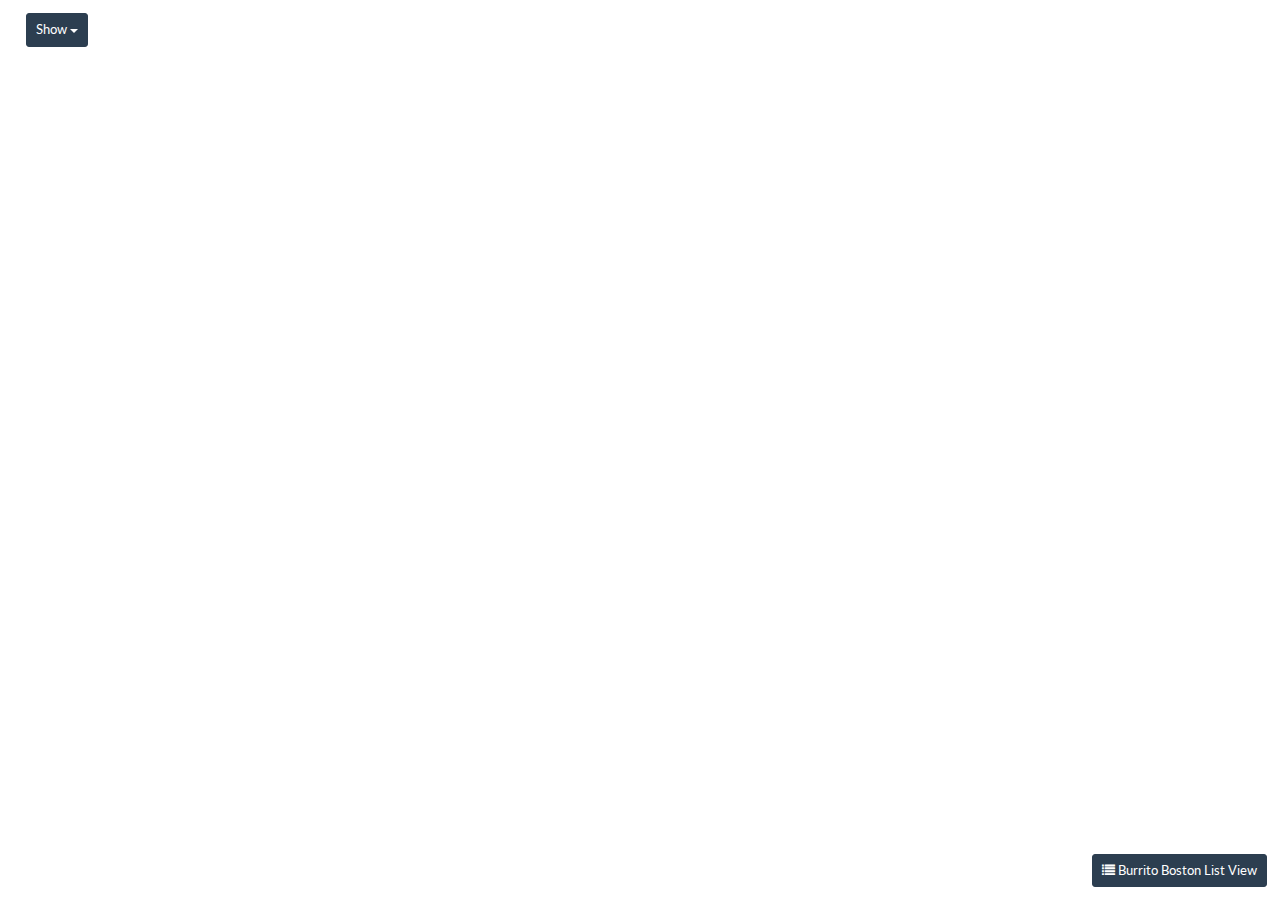
<file: index.html>
<!doctype html>
<html style="width: 100%; height: 100%">
  <head>
    <meta charset="utf-8">
    <meta http-equiv="X-UA-Compatible" content="IE=edge,chrome=1">
    <meta name="viewport" content="width=device-width,initial-scale=1,maximum-scale=1, user-scalable=no">

    <title>BurritoBoston.com - Find a Burrito in Boston, MA</title>
    <meta name="keywords" content="boston,burrito">
    <meta name="description" content="Burrito locations in and around Boston">

    

    <!-- Latest compiled and minified CSS -->
    <!-- <link rel="stylesheet" href="https://maxcdn.bootstrapcdn.com/bootstrap/3.2.0/css/bootstrap.min.css"> -->

    <!-- Optional theme -->
    <!-- <link rel="stylesheet" href="https://maxcdn.bootstrapcdn.com/bootstrap/3.2.0/css/bootstrap-theme.min.css"> -->
    <link rel="stylesheet" href="css/bootstrap.min.css">
    
    <!-- icons -->
    <link href="//maxcdn.bootstrapcdn.com/font-awesome/4.2.0/css/font-awesome.min.css" rel="stylesheet">
    
    <!-- jQuery (necessary for Bootstrap's JavaScript plugins) -->
    <script src="https://ajax.googleapis.com/ajax/libs/jquery/1.11.1/jquery.min.js"></script>
    
    <!-- Latest compiled and minified JavaScript -->
    <script src="https://maxcdn.bootstrapcdn.com/bootstrap/3.2.0/js/bootstrap.min.js"></script>
    
    <script src="http://maps.google.com/maps/api/js?key=AIzaSyD6NCRYTnkdVks9CIhjmFREg1kuNB_QUiQ"
          type="text/javascript"></script>
          
    <script src="js/markerwithlabel_packed.js" type="text/javascript"></script>

    <link rel="stylesheet" href="css/app.css">
    <!-- HTML5 Shim and Respond.js IE8 support of HTML5 elements and media queries -->
    <!-- WARNING: Respond.js doesn't work if you view the page via file:// -->
    <!--[if lt IE 9]>
      <script src="https://oss.maxcdn.com/html5shiv/3.7.2/html5shiv.min.js"></script>
      <script src="https://oss.maxcdn.com/respond/1.4.2/respond.min.js"></script>
    <![endif]-->
    
    <style type="text/css">
        /** FIX for Bootstrap and Google Maps Info window styes problem **/
        img[src*="gstatic.com/"], img[src*="googleapis.com/"] {
        max-width: none;
    }
    </style>
    <script type="text/javascript" src="//s7.addthis.com/js/300/addthis_widget.js#pubid=ra-542e08e37a73f7d6"></script>
    
  </head>

  
  <body style="width: 100%; height: 100%;">
    <header>

</header>


        

<div id="map" style="width: 100%; height: 100%;"></div>
<div class="container">
    <a href="list.html" class="btn btn-primary btn-sm" style="position: fixed; bottom: 1em; right: 1em; z-index: 99;"><in class="fa fa-list"></in> Burrito Boston List View</a>

    <button type="button" class="btn btn-primary btn-sm dropdown-toggle" data-toggle="dropdown" style="position: fixed; top: 1em; left: 2em; z-index: 99;">
        Show <span class="caret"></span>
    </button>
    <ul class="dropdown-menu" role="menu" style="position: fixed; top: 3em; left: 2em">
        <li><a  id="arlington">Arlington</a></li>
        <li><a id="boston">Boston</a></li>
        <li><a  id="brighton">Brighton</a></li>
        <li><a  id="brookline">Brookline</a></li>
        <li><a  id="cambridge">Cambridge</a></li>
        <li><a  id="eastboston">East Boston</a></li>
        <li><a  id="jamaicaplain">Jamaica Plain</a></li>
        <li><a  id="medford">Medford</a></li>
        <li><a  id="roslindale">Roslindale</a></li>
        <li><a  id="somerville">Somerville</a></li>
        <li class="divider"></li>
        <li><a id="all">All</a></li>
    </ul>
</div>


<script type=text id='545701c535bce71c8c7e03a6'>
       <div class="scrollFix">

    <h4 class="bg-primary" style="padding: 3px; border-radius: 3px;">
        &nbsp;Anna&#39;s Taqueria (Coolidge Corner)
    </h4>


    <p></p>
    <address>1412 Beacon Street, Brookline, MA</address>
    <p></p>


    <div class="btn-group">
        <a class="btn btn-default" target="_blank" href="http://www.yelp.com/biz/annas-taqueria-brookline"><i class="fa fa-yelp"></i> Yelp</a>
    </div>
    <p></p>

    <div class="btn-group">
        <a class="btn btn-default" target="_blank" href="http://www.annastaqueria.com/"><i class="fa fa-star"></i> Website</a>
        <a class="btn btn-default" target="_blank" href="http://www.annastaqueria.com/lunch_and_dinner.html"><i class="fa fa-cutlery"></i> Menu</a>
    </div>
    <p></p>

    <div class="btn-group">
        <a class="btn btn-default" target="_blank" href="https://www.google.com/search?site=&tbm=isch&q=Anna&#39;s Taqueria (Coolidge Corner) burrito Brookline"><i class="fa fa-picture-o"></i> Pictures</a>
        <a class="btn btn-default" target="_blank" href="http://maps.google.com/maps?daddr=1412 Beacon Street, Brookline, MA"><i class="fa fa-map-marker"></i> Directions</a>
    </div>


</div>

      </script>

<script type=text id='545701c535bce71c8c7e03aa'>
       <div class="scrollFix">

    <h4 class="bg-primary" style="padding: 3px; border-radius: 3px;">
        &nbsp;Anna&#39;s Taqueria (Davis)
    </h4>


    <p></p>
    <address>236A Elm Street, Somerville, MA</address>
    <p></p>


    <div class="btn-group">
        <a class="btn btn-default" target="_blank" href="http://www.yelp.com/biz/annas-taqueria-somerville-2"><i class="fa fa-yelp"></i> Yelp</a>
    </div>
    <p></p>

    <div class="btn-group">
        <a class="btn btn-default" target="_blank" href="http://www.annastaqueria.com/"><i class="fa fa-star"></i> Website</a>
        <a class="btn btn-default" target="_blank" href="http://www.annastaqueria.com/lunch_and_dinner.html"><i class="fa fa-cutlery"></i> Menu</a>
    </div>
    <p></p>

    <div class="btn-group">
        <a class="btn btn-default" target="_blank" href="https://www.google.com/search?site=&tbm=isch&q=Anna&#39;s Taqueria (Davis) burrito Somerville"><i class="fa fa-picture-o"></i> Pictures</a>
        <a class="btn btn-default" target="_blank" href="http://maps.google.com/maps?daddr=236A Elm Street, Somerville, MA"><i class="fa fa-map-marker"></i> Directions</a>
    </div>


</div>

      </script>

<script type=text id='545701c535bce71c8c7e03a7'>
       <div class="scrollFix">

    <h4 class="bg-primary" style="padding: 3px; border-radius: 3px;">
        &nbsp;Anna&#39;s Taqueria (JFK Corner)
    </h4>


    <p></p>
    <address>446 Harvard Street, Brookline, MA</address>
    <p></p>


    <div class="btn-group">
        <a class="btn btn-default" target="_blank" href="http://www.yelp.com/biz/annas-taqueria-brookline-2"><i class="fa fa-yelp"></i> Yelp</a>
    </div>
    <p></p>

    <div class="btn-group">
        <a class="btn btn-default" target="_blank" href="http://www.annastaqueria.com/"><i class="fa fa-star"></i> Website</a>
        <a class="btn btn-default" target="_blank" href="http://www.annastaqueria.com/lunch_and_dinner.html"><i class="fa fa-cutlery"></i> Menu</a>
    </div>
    <p></p>

    <div class="btn-group">
        <a class="btn btn-default" target="_blank" href="https://www.google.com/search?site=&tbm=isch&q=Anna&#39;s Taqueria (JFK Corner) burrito Brookline"><i class="fa fa-picture-o"></i> Pictures</a>
        <a class="btn btn-default" target="_blank" href="http://maps.google.com/maps?daddr=446 Harvard Street, Brookline, MA"><i class="fa fa-map-marker"></i> Directions</a>
    </div>


</div>

      </script>

<script type=text id='545701c535bce71c8c7e03ab'>
       <div class="scrollFix">

    <h4 class="bg-primary" style="padding: 3px; border-radius: 3px;">
        &nbsp;Anna&#39;s Taqueria (MGH)
    </h4>


    <p></p>
    <address>242 Cambridge Street, Boston, MA</address>
    <p></p>


    <div class="btn-group">
        <a class="btn btn-default" target="_blank" href="http://www.yelp.com/biz/annas-taqueria-boston"><i class="fa fa-yelp"></i> Yelp</a>
    </div>
    <p></p>

    <div class="btn-group">
        <a class="btn btn-default" target="_blank" href="http://www.annastaqueria.com/"><i class="fa fa-star"></i> Website</a>
        <a class="btn btn-default" target="_blank" href="http://www.annastaqueria.com/lunch_and_dinner.html"><i class="fa fa-cutlery"></i> Menu</a>
    </div>
    <p></p>

    <div class="btn-group">
        <a class="btn btn-default" target="_blank" href="https://www.google.com/search?site=&tbm=isch&q=Anna&#39;s Taqueria (MGH) burrito Boston"><i class="fa fa-picture-o"></i> Pictures</a>
        <a class="btn btn-default" target="_blank" href="http://maps.google.com/maps?daddr=242 Cambridge Street, Boston, MA"><i class="fa fa-map-marker"></i> Directions</a>
    </div>


</div>

      </script>

<script type=text id='545701c535bce71c8c7e03a9'>
       <div class="scrollFix">

    <h4 class="bg-primary" style="padding: 3px; border-radius: 3px;">
        &nbsp;Anna&#39;s Taqueria (MIT)
    </h4>


    <p></p>
    <address>84 Massachusetts Avenue, Cambridge, MA</address>
    <p></p>


    <div class="btn-group">
        <a class="btn btn-default" target="_blank" href="http://www.yelp.com/biz/annas-taqueria-cambridge-2"><i class="fa fa-yelp"></i> Yelp</a>
    </div>
    <p></p>

    <div class="btn-group">
        <a class="btn btn-default" target="_blank" href="http://www.annastaqueria.com/"><i class="fa fa-star"></i> Website</a>
        <a class="btn btn-default" target="_blank" href="http://www.annastaqueria.com/lunch_and_dinner.html"><i class="fa fa-cutlery"></i> Menu</a>
    </div>
    <p></p>

    <div class="btn-group">
        <a class="btn btn-default" target="_blank" href="https://www.google.com/search?site=&tbm=isch&q=Anna&#39;s Taqueria (MIT) burrito Cambridge"><i class="fa fa-picture-o"></i> Pictures</a>
        <a class="btn btn-default" target="_blank" href="http://maps.google.com/maps?daddr=84 Massachusetts Avenue, Cambridge, MA"><i class="fa fa-map-marker"></i> Directions</a>
    </div>


</div>

      </script>

<script type=text id='545701c535bce71c8c7e03a8'>
       <div class="scrollFix">

    <h4 class="bg-primary" style="padding: 3px; border-radius: 3px;">
        &nbsp;Anna&#39;s Taqueria (Porter)
    </h4>


    <p></p>
    <address>822 Somerville Avenue, Cambridge, MA</address>
    <p></p>


    <div class="btn-group">
        <a class="btn btn-default" target="_blank" href="http://www.yelp.com/biz/annas-taqueria-cambridge"><i class="fa fa-yelp"></i> Yelp</a>
    </div>
    <p></p>

    <div class="btn-group">
        <a class="btn btn-default" target="_blank" href="http://www.annastaqueria.com/"><i class="fa fa-star"></i> Website</a>
        <a class="btn btn-default" target="_blank" href="http://www.annastaqueria.com/lunch_and_dinner.html"><i class="fa fa-cutlery"></i> Menu</a>
    </div>
    <p></p>

    <div class="btn-group">
        <a class="btn btn-default" target="_blank" href="https://www.google.com/search?site=&tbm=isch&q=Anna&#39;s Taqueria (Porter) burrito Cambridge"><i class="fa fa-picture-o"></i> Pictures</a>
        <a class="btn btn-default" target="_blank" href="http://maps.google.com/maps?daddr=822 Somerville Avenue, Cambridge, MA"><i class="fa fa-map-marker"></i> Directions</a>
    </div>


</div>

      </script>

<script type=text id='5459bafb35bce71c8c7e03b2'>
       <div class="scrollFix">

    <h4 class="bg-primary" style="padding: 3px; border-radius: 3px;">
        &nbsp;Baja Betty&#39;s Burritos
    </h4>


    <p></p>
    <address>3 Harvard Sq.,Brookline, MA</address>
    <p></p>


    <div class="btn-group">
        <a class="btn btn-default" target="_blank" href="http://www.yelp.com/biz/baja-bettys-burritos-brookline-village"><i class="fa fa-yelp"></i> Yelp</a>
    </div>
    <p></p>

    <div class="btn-group">
        <a class="btn btn-default" target="_blank" href="http://bajabettys.com/"><i class="fa fa-star"></i> Website</a>
        <a class="btn btn-default" target="_blank" href="http://www.yelp.com/menu/baja-bettys-burritos-brookline-village"><i class="fa fa-cutlery"></i> Menu</a>
    </div>
    <p></p>

    <div class="btn-group">
        <a class="btn btn-default" target="_blank" href="https://www.google.com/search?site=&tbm=isch&q=Baja Betty&#39;s Burritos burrito Brookline"><i class="fa fa-picture-o"></i> Pictures</a>
        <a class="btn btn-default" target="_blank" href="http://maps.google.com/maps?daddr=3 Harvard Sq.,Brookline, MA"><i class="fa fa-map-marker"></i> Directions</a>
    </div>


</div>

      </script>

<script type=text id='545afe6935bce71c8c7e03bb'>
       <div class="scrollFix">

    <h4 class="bg-primary" style="padding: 3px; border-radius: 3px;">
        &nbsp;Beantown Taqueria 1
    </h4>


    <p></p>
    <address>245 Massachusetts Ave.,Cambridge, MA 02139</address>
    <p></p>


    <div class="btn-group">
        <a class="btn btn-default" target="_blank" href="http://www.yelp.com/biz/beantown-taqueria-cambridge-2"><i class="fa fa-yelp"></i> Yelp</a>
    </div>
    <p></p>

    <div class="btn-group">
        <a class="btn btn-default" target="_blank" href="http://www.beantowntaqueria.com/"><i class="fa fa-star"></i> Website</a>
        <a class="btn btn-default" target="_blank" href="http://www.beantowntaqueria.com/menu"><i class="fa fa-cutlery"></i> Menu</a>
    </div>
    <p></p>

    <div class="btn-group">
        <a class="btn btn-default" target="_blank" href="https://www.google.com/search?site=&tbm=isch&q=Beantown Taqueria 1 burrito Cambridge"><i class="fa fa-picture-o"></i> Pictures</a>
        <a class="btn btn-default" target="_blank" href="http://maps.google.com/maps?daddr=245 Massachusetts Ave.,Cambridge, MA 02139"><i class="fa fa-map-marker"></i> Directions</a>
    </div>


</div>

      </script>

<script type=text id='545afe6935bce71c8c7e03bc'>
       <div class="scrollFix">

    <h4 class="bg-primary" style="padding: 3px; border-radius: 3px;">
        &nbsp;Beantown Taqueria 2
    </h4>


    <p></p>
    <address>148-150 Western Ave.,Cambridge, MA 02139</address>
    <p></p>


    <div class="btn-group">
        <a class="btn btn-default" target="_blank" href="http://www.yelp.com/biz/beantown-taqueria-cambridge"><i class="fa fa-yelp"></i> Yelp</a>
    </div>
    <p></p>

    <div class="btn-group">
        <a class="btn btn-default" target="_blank" href="http://www.beantowntaqueria.com/"><i class="fa fa-star"></i> Website</a>
        <a class="btn btn-default" target="_blank" href="http://www.beantowntaqueria.com/menu"><i class="fa fa-cutlery"></i> Menu</a>
    </div>
    <p></p>

    <div class="btn-group">
        <a class="btn btn-default" target="_blank" href="https://www.google.com/search?site=&tbm=isch&q=Beantown Taqueria 2 burrito Cambridge"><i class="fa fa-picture-o"></i> Pictures</a>
        <a class="btn btn-default" target="_blank" href="http://maps.google.com/maps?daddr=148-150 Western Ave.,Cambridge, MA 02139"><i class="fa fa-map-marker"></i> Directions</a>
    </div>


</div>

      </script>

<script type=text id='5459bafc35bce71c8c7e03b7'>
       <div class="scrollFix">

    <h4 class="bg-primary" style="padding: 3px; border-radius: 3px;">
        &nbsp;Boca Grande (Brighton)
    </h4>


    <p></p>
    <address>366 Washington St., Brighton, MA</address>
    <p></p>


    <div class="btn-group">
        <a class="btn btn-default" target="_blank" href="http://www.yelp.com/biz/boca-grande-restaurant-brighton"><i class="fa fa-yelp"></i> Yelp</a>
    </div>
    <p></p>

    <div class="btn-group">
        <a class="btn btn-default" target="_blank" href="http://www.bocagranderestaurant.com/"><i class="fa fa-star"></i> Website</a>
        <a class="btn btn-default" target="_blank" href="http://www.bocagranderestaurant.com/menu.html"><i class="fa fa-cutlery"></i> Menu</a>
    </div>
    <p></p>

    <div class="btn-group">
        <a class="btn btn-default" target="_blank" href="https://www.google.com/search?site=&tbm=isch&q=Boca Grande (Brighton) burrito Brighton"><i class="fa fa-picture-o"></i> Pictures</a>
        <a class="btn btn-default" target="_blank" href="http://maps.google.com/maps?daddr=366 Washington St., Brighton, MA"><i class="fa fa-map-marker"></i> Directions</a>
    </div>


</div>

      </script>

<script type=text id='5459bafb35bce71c8c7e03b4'>
       <div class="scrollFix">

    <h4 class="bg-primary" style="padding: 3px; border-radius: 3px;">
        &nbsp;Boca Grande (Coolidge Corner)
    </h4>


    <p></p>
    <address>1294 Beacon St.,Brookline, MA</address>
    <p></p>


    <div class="btn-group">
        <a class="btn btn-default" target="_blank" href="http://www.yelp.com/biz/boca-grande-taqueria-brookline"><i class="fa fa-yelp"></i> Yelp</a>
    </div>
    <p></p>

    <div class="btn-group">
        <a class="btn btn-default" target="_blank" href="http://www.bocagranderestaurant.com/"><i class="fa fa-star"></i> Website</a>
        <a class="btn btn-default" target="_blank" href="http://www.bocagranderestaurant.com/menu.html"><i class="fa fa-cutlery"></i> Menu</a>
    </div>
    <p></p>

    <div class="btn-group">
        <a class="btn btn-default" target="_blank" href="https://www.google.com/search?site=&tbm=isch&q=Boca Grande (Coolidge Corner) burrito Brookline"><i class="fa fa-picture-o"></i> Pictures</a>
        <a class="btn btn-default" target="_blank" href="http://maps.google.com/maps?daddr=1294 Beacon St.,Brookline, MA"><i class="fa fa-map-marker"></i> Directions</a>
    </div>


</div>

      </script>

<script type=text id='5459bafc35bce71c8c7e03b6'>
       <div class="scrollFix">

    <h4 class="bg-primary" style="padding: 3px; border-radius: 3px;">
        &nbsp;Boca Grande (Lechmere)
    </h4>


    <p></p>
    <address>149 First Street, Cambridge, MA</address>
    <p></p>


    <div class="btn-group">
        <a class="btn btn-default" target="_blank" href="http://www.yelp.com/biz/boca-grande-cambridge"><i class="fa fa-yelp"></i> Yelp</a>
    </div>
    <p></p>

    <div class="btn-group">
        <a class="btn btn-default" target="_blank" href="http://www.bocagranderestaurant.com/"><i class="fa fa-star"></i> Website</a>
        <a class="btn btn-default" target="_blank" href="http://www.bocagranderestaurant.com/menu.html"><i class="fa fa-cutlery"></i> Menu</a>
    </div>
    <p></p>

    <div class="btn-group">
        <a class="btn btn-default" target="_blank" href="https://www.google.com/search?site=&tbm=isch&q=Boca Grande (Lechmere) burrito Cambridge"><i class="fa fa-picture-o"></i> Pictures</a>
        <a class="btn btn-default" target="_blank" href="http://maps.google.com/maps?daddr=149 First Street, Cambridge, MA"><i class="fa fa-map-marker"></i> Directions</a>
    </div>


</div>

      </script>

<script type=text id='5459bafc35bce71c8c7e03b5'>
       <div class="scrollFix">

    <h4 class="bg-primary" style="padding: 3px; border-radius: 3px;">
        &nbsp;Boca Grande (Porter)
    </h4>


    <p></p>
    <address>1728 Massachusetts Ave., Cambridge, MA</address>
    <p></p>


    <div class="btn-group">
        <a class="btn btn-default" target="_blank" href="http://www.yelp.com/biz/boca-grande-cambridge-2"><i class="fa fa-yelp"></i> Yelp</a>
    </div>
    <p></p>

    <div class="btn-group">
        <a class="btn btn-default" target="_blank" href="http://www.bocagranderestaurant.com/"><i class="fa fa-star"></i> Website</a>
        <a class="btn btn-default" target="_blank" href="http://www.bocagranderestaurant.com/menu.html"><i class="fa fa-cutlery"></i> Menu</a>
    </div>
    <p></p>

    <div class="btn-group">
        <a class="btn btn-default" target="_blank" href="https://www.google.com/search?site=&tbm=isch&q=Boca Grande (Porter) burrito Cambridge"><i class="fa fa-picture-o"></i> Pictures</a>
        <a class="btn btn-default" target="_blank" href="http://maps.google.com/maps?daddr=1728 Massachusetts Ave., Cambridge, MA"><i class="fa fa-map-marker"></i> Directions</a>
    </div>


</div>

      </script>

<script type=text id='545afe6935bce71c8c7e03ba'>
       <div class="scrollFix">

    <h4 class="bg-primary" style="padding: 3px; border-radius: 3px;">
        &nbsp;El Paso Enchiladas
    </h4>


    <p></p>
    <address>2135 Faneuil Hall Market Place,Boston, MA 02109</address>
    <p></p>


    <div class="btn-group">
        <a class="btn btn-default" target="_blank" href="http://www.yelp.com/biz/el-paso-enchiladas-boston"><i class="fa fa-yelp"></i> Yelp</a>
    </div>
    <p></p>

    <div class="btn-group">
        <a class="btn btn-default" target="_blank" href="http://www.elpasoenchiladas.com/index.html"><i class="fa fa-star"></i> Website</a>
        <a class="btn btn-default" target="_blank" href="http://www.elpasoenchiladas.com/menus.html"><i class="fa fa-cutlery"></i> Menu</a>
    </div>
    <p></p>

    <div class="btn-group">
        <a class="btn btn-default" target="_blank" href="https://www.google.com/search?site=&tbm=isch&q=El Paso Enchiladas burrito Boston"><i class="fa fa-picture-o"></i> Pictures</a>
        <a class="btn btn-default" target="_blank" href="http://maps.google.com/maps?daddr=2135 Faneuil Hall Market Place,Boston, MA 02109"><i class="fa fa-map-marker"></i> Directions</a>
    </div>


</div>

      </script>

<script type=text id='5459b59e35bce71c8c7e03af'>
       <div class="scrollFix">

    <h4 class="bg-primary" style="padding: 3px; border-radius: 3px;">
        &nbsp;El Pelon Taqueria (Brighton)
    </h4>


    <p></p>
    <address>2197 Comm Ave., Brighton, MA</address>
    <p></p>


    <div class="btn-group">
        <a class="btn btn-default" target="_blank" href="http://www.yelp.com/biz/el-pelon-taqueria-brighton"><i class="fa fa-yelp"></i> Yelp</a>
    </div>
    <p></p>

    <div class="btn-group">
        <a class="btn btn-default" target="_blank" href="http://www.elpelon.com/"><i class="fa fa-star"></i> Website</a>
        <a class="btn btn-default" target="_blank" href="http://www.elpelon.com/wp-content/uploads/2012/06/El-Pel%C3%B3n-Takeout-Menu-08312014.pdf"><i class="fa fa-cutlery"></i> Menu</a>
    </div>
    <p></p>

    <div class="btn-group">
        <a class="btn btn-default" target="_blank" href="https://www.google.com/search?site=&tbm=isch&q=El Pelon Taqueria (Brighton) burrito Brighton"><i class="fa fa-picture-o"></i> Pictures</a>
        <a class="btn btn-default" target="_blank" href="http://maps.google.com/maps?daddr=2197 Comm Ave., Brighton, MA"><i class="fa fa-map-marker"></i> Directions</a>
    </div>


</div>

      </script>

<script type=text id='5459b59e35bce71c8c7e03b0'>
       <div class="scrollFix">

    <h4 class="bg-primary" style="padding: 3px; border-radius: 3px;">
        &nbsp;El Pelon Taqueria (Fenway)
    </h4>


    <p></p>
    <address>92 Peterborough St, Boston, MA</address>
    <p></p>


    <div class="btn-group">
        <a class="btn btn-default" target="_blank" href="http://www.yelp.com/biz/el-pel%C3%B3n-taquer%C3%ADa-boston-3"><i class="fa fa-yelp"></i> Yelp</a>
    </div>
    <p></p>

    <div class="btn-group">
        <a class="btn btn-default" target="_blank" href="http://www.elpelon.com/"><i class="fa fa-star"></i> Website</a>
        <a class="btn btn-default" target="_blank" href="http://www.elpelon.com/wp-content/uploads/2012/06/El-Pel%C3%B3n-Takeout-Menu-08312014.pdf"><i class="fa fa-cutlery"></i> Menu</a>
    </div>
    <p></p>

    <div class="btn-group">
        <a class="btn btn-default" target="_blank" href="https://www.google.com/search?site=&tbm=isch&q=El Pelon Taqueria (Fenway) burrito Boston"><i class="fa fa-picture-o"></i> Pictures</a>
        <a class="btn btn-default" target="_blank" href="http://maps.google.com/maps?daddr=92 Peterborough St, Boston, MA"><i class="fa fa-map-marker"></i> Directions</a>
    </div>


</div>

      </script>

<script type=text id='545afe6935bce71c8c7e03b9'>
       <div class="scrollFix">

    <h4 class="bg-primary" style="padding: 3px; border-radius: 3px;">
        &nbsp;El Triunfo
    </h4>


    <p></p>
    <address>147 E Berkeley St., Boston, MA 02118</address>
    <p></p>


    <div class="btn-group">
        <a class="btn btn-default" target="_blank" href="http://www.yelp.com/biz/el-triunfo-boston"><i class="fa fa-yelp"></i> Yelp</a>
    </div>
    <p></p>

    <div class="btn-group">
        <a class="btn btn-default" target="_blank" href="http://www.eltriunfo-boston.com/"><i class="fa fa-star"></i> Website</a>
        <a class="btn btn-default" target="_blank" href="http://www.beyondmenu.com/20083/boston/el-triunfo-boston-02118.aspx"><i class="fa fa-cutlery"></i> Menu</a>
    </div>
    <p></p>

    <div class="btn-group">
        <a class="btn btn-default" target="_blank" href="https://www.google.com/search?site=&tbm=isch&q=El Triunfo burrito Boston"><i class="fa fa-picture-o"></i> Pictures</a>
        <a class="btn btn-default" target="_blank" href="http://maps.google.com/maps?daddr=147 E Berkeley St., Boston, MA 02118"><i class="fa fa-map-marker"></i> Directions</a>
    </div>


</div>

      </script>

<script type=text id='546038de35bce72314901337'>
       <div class="scrollFix">

    <h4 class="bg-primary" style="padding: 3px; border-radius: 3px;">
        &nbsp;Felipe&#39;s Taqueria
    </h4>


    <p></p>
    <address>33 Brattle St., Cambridge, MA 02138</address>
    <p></p>


    <div class="btn-group">
        <a class="btn btn-default" target="_blank" href="http://www.yelp.com/biz/felipes-taqueria-cambridge"><i class="fa fa-yelp"></i> Yelp</a>
    </div>
    <p></p>

    <div class="btn-group">
        <a class="btn btn-default" target="_blank" href="http://www.felipestaqueria.com/"><i class="fa fa-star"></i> Website</a>
        <a class="btn btn-default" target="_blank" href="http://harvardsq.felipestaqueria.com/content/menu"><i class="fa fa-cutlery"></i> Menu</a>
    </div>
    <p></p>

    <div class="btn-group">
        <a class="btn btn-default" target="_blank" href="https://www.google.com/search?site=&tbm=isch&q=Felipe&#39;s Taqueria burrito Boston"><i class="fa fa-picture-o"></i> Pictures</a>
        <a class="btn btn-default" target="_blank" href="http://maps.google.com/maps?daddr=33 Brattle St., Cambridge, MA 02138"><i class="fa fa-map-marker"></i> Directions</a>
    </div>


</div>

      </script>

<script type=text id='546038df35bce72314901340'>
       <div class="scrollFix">

    <h4 class="bg-primary" style="padding: 3px; border-radius: 3px;">
        &nbsp;La Victoria (Arlington)
    </h4>


    <p></p>
    <address>12 Medford Street, Arlington, MA</address>
    <p></p>


    <div class="btn-group">
        <a class="btn btn-default" target="_blank" href="http://www.victoriataqueria.com/"><i class="fa fa-yelp"></i> Yelp</a>
    </div>
    <p></p>

    <div class="btn-group">
        <a class="btn btn-default" target="_blank" href="http://www.victoriataqueria.com/"><i class="fa fa-star"></i> Website</a>
        <a class="btn btn-default" target="_blank" href="http://www.victoriataqueria.com/menu.html"><i class="fa fa-cutlery"></i> Menu</a>
    </div>
    <p></p>

    <div class="btn-group">
        <a class="btn btn-default" target="_blank" href="https://www.google.com/search?site=&tbm=isch&q=La Victoria (Arlington) burrito Arlington"><i class="fa fa-picture-o"></i> Pictures</a>
        <a class="btn btn-default" target="_blank" href="http://maps.google.com/maps?daddr=12 Medford Street, Arlington, MA"><i class="fa fa-map-marker"></i> Directions</a>
    </div>


</div>

      </script>

<script type=text id='545afe6935bce71c8c7e03bd'>
       <div class="scrollFix">

    <h4 class="bg-primary" style="padding: 3px; border-radius: 3px;">
        &nbsp;Maria&#39;s Taqueria
    </h4>


    <p></p>
    <address>226 Tremont St, Boston 02116</address>
    <p></p>


    <div class="btn-group">
        <a class="btn btn-default" target="_blank" href="http://www.yelp.com/biz/marias-taqueria-boston"><i class="fa fa-yelp"></i> Yelp</a>
    </div>
    <p></p>

    <div class="btn-group">
        <a class="btn btn-default" target="_blank" href="http://boston.menupages.com/restaurants/marias-taqueria/menu"><i class="fa fa-star"></i> Website</a>
        <a class="btn btn-default" target="_blank" href="http://boston.menupages.com/restaurants/marias-taqueria/menu"><i class="fa fa-cutlery"></i> Menu</a>
    </div>
    <p></p>

    <div class="btn-group">
        <a class="btn btn-default" target="_blank" href="https://www.google.com/search?site=&tbm=isch&q=Maria&#39;s Taqueria burrito Boston"><i class="fa fa-picture-o"></i> Pictures</a>
        <a class="btn btn-default" target="_blank" href="http://maps.google.com/maps?daddr=226 Tremont St, Boston 02116"><i class="fa fa-map-marker"></i> Directions</a>
    </div>


</div>

      </script>

<script type=text id='5459b59e35bce71c8c7e03ad'>
       <div class="scrollFix">

    <h4 class="bg-primary" style="padding: 3px; border-radius: 3px;">
        &nbsp;MexiCali Burrito Co.
    </h4>


    <p></p>
    <address>500 Technology Square, Cambridge, MA</address>
    <p></p>


    <div class="btn-group">
        <a class="btn btn-default" target="_blank" href="http://www.yelp.com/biz/mexicali-burrito-co-cambridge-2"><i class="fa fa-yelp"></i> Yelp</a>
    </div>
    <p></p>

    <div class="btn-group">
        <a class="btn btn-default" target="_blank" href="http://www.mexicaliburrito.com/"><i class="fa fa-star"></i> Website</a>
        <a class="btn btn-default" target="_blank" href="http://www.mexicaliburrito.com/menu.php"><i class="fa fa-cutlery"></i> Menu</a>
    </div>
    <p></p>

    <div class="btn-group">
        <a class="btn btn-default" target="_blank" href="https://www.google.com/search?site=&tbm=isch&q=MexiCali Burrito Co. burrito Cambridge"><i class="fa fa-picture-o"></i> Pictures</a>
        <a class="btn btn-default" target="_blank" href="http://maps.google.com/maps?daddr=500 Technology Square, Cambridge, MA"><i class="fa fa-map-marker"></i> Directions</a>
    </div>


</div>

      </script>

<script type=text id='5459b59e35bce71c8c7e03ae'>
       <div class="scrollFix">

    <h4 class="bg-primary" style="padding: 3px; border-radius: 3px;">
        &nbsp;MexiCali Burrito Co. Cabana
    </h4>


    <p></p>
    <address>350 East Kendall Street, Cambridge, MA</address>
    <p></p>


    <div class="btn-group">
        <a class="btn btn-default" target="_blank" href="http://www.yelp.com/biz/mexicali-burrito-cabana-cambridge"><i class="fa fa-yelp"></i> Yelp</a>
    </div>
    <p></p>

    <div class="btn-group">
        <a class="btn btn-default" target="_blank" href="http://www.mexicaliburrito.com/cabana.php"><i class="fa fa-star"></i> Website</a>
        <a class="btn btn-default" target="_blank" href="http://www.mexicaliburrito.com/cabana.php"><i class="fa fa-cutlery"></i> Menu</a>
    </div>
    <p></p>

    <div class="btn-group">
        <a class="btn btn-default" target="_blank" href="https://www.google.com/search?site=&tbm=isch&q=MexiCali Burrito Co. Cabana burrito Cambridge"><i class="fa fa-picture-o"></i> Pictures</a>
        <a class="btn btn-default" target="_blank" href="http://maps.google.com/maps?daddr=350 East Kendall Street, Cambridge, MA"><i class="fa fa-map-marker"></i> Directions</a>
    </div>


</div>

      </script>

<script type=text id='5459bafb35bce71c8c7e03b3'>
       <div class="scrollFix">

    <h4 class="bg-primary" style="padding: 3px; border-radius: 3px;">
        &nbsp;Montecristo Mexican Grill
    </h4>


    <p></p>
    <address>748 Huntington Ave.,Boston, MA</address>
    <p></p>


    <div class="btn-group">
        <a class="btn btn-default" target="_blank" href="http://www.yelp.com/biz/montecristo-mexican-grill-boston"><i class="fa fa-yelp"></i> Yelp</a>
    </div>
    <p></p>

    <div class="btn-group">
        <a class="btn btn-default" target="_blank" href="http://www.montecristomexicangrill.com/"><i class="fa fa-star"></i> Website</a>
        <a class="btn btn-default" target="_blank" href="http://www.montecristomexicangrill.com/menu/"><i class="fa fa-cutlery"></i> Menu</a>
    </div>
    <p></p>

    <div class="btn-group">
        <a class="btn btn-default" target="_blank" href="https://www.google.com/search?site=&tbm=isch&q=Montecristo Mexican Grill burrito Boston"><i class="fa fa-picture-o"></i> Pictures</a>
        <a class="btn btn-default" target="_blank" href="http://maps.google.com/maps?daddr=748 Huntington Ave.,Boston, MA"><i class="fa fa-map-marker"></i> Directions</a>
    </div>


</div>

      </script>

<script type=text id='546038de35bce72314901339'>
       <div class="scrollFix">

    <h4 class="bg-primary" style="padding: 3px; border-radius: 3px;">
        &nbsp;Olecito (Brookline)
    </h4>


    <p></p>
    <address>6 Cypress Street, Brookline, MA 02445</address>
    <p></p>


    <div class="btn-group">
        <a class="btn btn-default" target="_blank" href="http://www.yelp.com/biz/olecito-cambridge"><i class="fa fa-yelp"></i> Yelp</a>
    </div>
    <p></p>

    <div class="btn-group">
        <a class="btn btn-default" target="_blank" href="http://www.olerestaurantgroup.com/olecito"><i class="fa fa-star"></i> Website</a>
        <a class="btn btn-default" target="_blank" href="http://www.olerestaurantgroup.com/wp-content/uploads/2011/10/olecito-menu.pdf"><i class="fa fa-cutlery"></i> Menu</a>
    </div>
    <p></p>

    <div class="btn-group">
        <a class="btn btn-default" target="_blank" href="https://www.google.com/search?site=&tbm=isch&q=Olecito (Brookline) burrito Brookline"><i class="fa fa-picture-o"></i> Pictures</a>
        <a class="btn btn-default" target="_blank" href="http://maps.google.com/maps?daddr=6 Cypress Street, Brookline, MA 02445"><i class="fa fa-map-marker"></i> Directions</a>
    </div>


</div>

      </script>

<script type=text id='546038de35bce72314901338'>
       <div class="scrollFix">

    <h4 class="bg-primary" style="padding: 3px; border-radius: 3px;">
        &nbsp;Olecito (Cambridge)
    </h4>


    <p></p>
    <address>12 Springfield Street, Cambridge, MA</address>
    <p></p>


    <div class="btn-group">
        <a class="btn btn-default" target="_blank" href="http://www.yelp.com/biz/olecito-cambridge"><i class="fa fa-yelp"></i> Yelp</a>
    </div>
    <p></p>

    <div class="btn-group">
        <a class="btn btn-default" target="_blank" href="http://www.olerestaurantgroup.com/olecito"><i class="fa fa-star"></i> Website</a>
        <a class="btn btn-default" target="_blank" href="http://www.olerestaurantgroup.com/wp-content/uploads/2011/10/olecito-menu.pdf"><i class="fa fa-cutlery"></i> Menu</a>
    </div>
    <p></p>

    <div class="btn-group">
        <a class="btn btn-default" target="_blank" href="https://www.google.com/search?site=&tbm=isch&q=Olecito (Cambridge) burrito Cambridge"><i class="fa fa-picture-o"></i> Pictures</a>
        <a class="btn btn-default" target="_blank" href="http://maps.google.com/maps?daddr=12 Springfield Street, Cambridge, MA"><i class="fa fa-map-marker"></i> Directions</a>
    </div>


</div>

      </script>

<script type=text id='5459b59e35bce71c8c7e03b1'>
       <div class="scrollFix">

    <h4 class="bg-primary" style="padding: 3px; border-radius: 3px;">
        &nbsp;Pedro&#39;s Tacos
    </h4>


    <p></p>
    <address>55 Bromfield St, Boston, MA</address>
    <p></p>


    <div class="btn-group">
        <a class="btn btn-default" target="_blank" href="http://www.yelp.com/biz/pedros-tacos-boston"><i class="fa fa-yelp"></i> Yelp</a>
    </div>
    <p></p>

    <div class="btn-group">
        <a class="btn btn-default" target="_blank" href="http://www.pedrostacos.com/"><i class="fa fa-star"></i> Website</a>
        <a class="btn btn-default" target="_blank" href="http://www.pedrostacos.com/menu.html"><i class="fa fa-cutlery"></i> Menu</a>
    </div>
    <p></p>

    <div class="btn-group">
        <a class="btn btn-default" target="_blank" href="https://www.google.com/search?site=&tbm=isch&q=Pedro&#39;s Tacos burrito Boston"><i class="fa fa-picture-o"></i> Pictures</a>
        <a class="btn btn-default" target="_blank" href="http://maps.google.com/maps?daddr=55 Bromfield St, Boston, MA"><i class="fa fa-map-marker"></i> Directions</a>
    </div>


</div>

      </script>

<script type=text id='546038de35bce7231490133a'>
       <div class="scrollFix">

    <h4 class="bg-primary" style="padding: 3px; border-radius: 3px;">
        &nbsp;Picante Mexican Grill
    </h4>


    <p></p>
    <address>735 Massachusetts Ave.,Cambridge, MA</address>
    <p></p>


    <div class="btn-group">
        <a class="btn btn-default" target="_blank" href="http://www.yelp.com/biz/picante-mexican-grill-cambridge"><i class="fa fa-yelp"></i> Yelp</a>
    </div>
    <p></p>

    <div class="btn-group">
        <a class="btn btn-default" target="_blank" href="http://www.picantemex.com/"><i class="fa fa-star"></i> Website</a>
        <a class="btn btn-default" target="_blank" href="http://www.picantemex.com/"><i class="fa fa-cutlery"></i> Menu</a>
    </div>
    <p></p>

    <div class="btn-group">
        <a class="btn btn-default" target="_blank" href="https://www.google.com/search?site=&tbm=isch&q=Picante Mexican Grill burrito Cambridge"><i class="fa fa-picture-o"></i> Pictures</a>
        <a class="btn btn-default" target="_blank" href="http://maps.google.com/maps?daddr=735 Massachusetts Ave.,Cambridge, MA"><i class="fa fa-map-marker"></i> Directions</a>
    </div>


</div>

      </script>

<script type=text id='546038de35bce7231490133c'>
       <div class="scrollFix">

    <h4 class="bg-primary" style="padding: 3px; border-radius: 3px;">
        &nbsp;Romano&#39;s Pizza and Taqueria
    </h4>


    <p></p>
    <address>4249 Washington Street,Roslindale, MA 02131</address>
    <p></p>


    <div class="btn-group">
        <a class="btn btn-default" target="_blank" href="http://www.yelp.com/biz/romanos-pizzeria-and-taqueria-roslindale"><i class="fa fa-yelp"></i> Yelp</a>
    </div>
    <p></p>

    <div class="btn-group">
        <a class="btn btn-default" target="_blank" href="http://romanospizzaandtacos.com/"><i class="fa fa-star"></i> Website</a>
        <a class="btn btn-default" target="_blank" href="http://www.allmenus.com/ma/boston/307907-romanos-pizzeria--taqueria/menu/"><i class="fa fa-cutlery"></i> Menu</a>
    </div>
    <p></p>

    <div class="btn-group">
        <a class="btn btn-default" target="_blank" href="https://www.google.com/search?site=&tbm=isch&q=Romano&#39;s Pizza and Taqueria burrito Roslindale"><i class="fa fa-picture-o"></i> Pictures</a>
        <a class="btn btn-default" target="_blank" href="http://maps.google.com/maps?daddr=4249 Washington Street,Roslindale, MA 02131"><i class="fa fa-map-marker"></i> Directions</a>
    </div>


</div>

      </script>

<script type=text id='546038de35bce7231490133d'>
       <div class="scrollFix">

    <h4 class="bg-primary" style="padding: 3px; border-radius: 3px;">
        &nbsp;Taco Loco
    </h4>


    <p></p>
    <address>44 Broadway,Somerville, MA 02145</address>
    <p></p>


    <div class="btn-group">
        <a class="btn btn-default" target="_blank" href="http://www.yelp.com/biz/taco-loco-somerville"><i class="fa fa-yelp"></i> Yelp</a>
    </div>
    <p></p>

    <div class="btn-group">
        <a class="btn btn-default" target="_blank" href="http://www.tacolocomexicangrill.com/"><i class="fa fa-star"></i> Website</a>
        <a class="btn btn-default" target="_blank" href="http://www.tacolocomexicangrill.com/menu/"><i class="fa fa-cutlery"></i> Menu</a>
    </div>
    <p></p>

    <div class="btn-group">
        <a class="btn btn-default" target="_blank" href="https://www.google.com/search?site=&tbm=isch&q=Taco Loco burrito Somerville"><i class="fa fa-picture-o"></i> Pictures</a>
        <a class="btn btn-default" target="_blank" href="http://maps.google.com/maps?daddr=44 Broadway,Somerville, MA 02145"><i class="fa fa-map-marker"></i> Directions</a>
    </div>


</div>

      </script>

<script type=text id='546038de35bce7231490133e'>
       <div class="scrollFix">

    <h4 class="bg-primary" style="padding: 3px; border-radius: 3px;">
        &nbsp;Taqueria Cancun
    </h4>


    <p></p>
    <address>192 Sumner St., East Boston, MA 02128</address>
    <p></p>


    <div class="btn-group">
        <a class="btn btn-default" target="_blank" href="http://www.yelp.com/biz/taqueria-cancun-boston"><i class="fa fa-yelp"></i> Yelp</a>
    </div>
    <p></p>

    <div class="btn-group">
        <a class="btn btn-default" target="_blank" href="http://www.urbanspoon.com/cities/4-boston/restaurants/54566-taqueria-cancun/menu"><i class="fa fa-star"></i> Website</a>
        <a class="btn btn-default" target="_blank" href="http://www.urbanspoon.com/cities/4-boston/restaurants/54566-taqueria-cancun/menu"><i class="fa fa-cutlery"></i> Menu</a>
    </div>
    <p></p>

    <div class="btn-group">
        <a class="btn btn-default" target="_blank" href="https://www.google.com/search?site=&tbm=isch&q=Taqueria Cancun burrito East Boston"><i class="fa fa-picture-o"></i> Pictures</a>
        <a class="btn btn-default" target="_blank" href="http://maps.google.com/maps?daddr=192 Sumner St., East Boston, MA 02128"><i class="fa fa-map-marker"></i> Directions</a>
    </div>


</div>

      </script>

<script type=text id='545afe6935bce71c8c7e03be'>
       <div class="scrollFix">

    <h4 class="bg-primary" style="padding: 3px; border-radius: 3px;">
        &nbsp;Taqueria Jalisco
    </h4>


    <p></p>
    <address>291 Bennington St.,Boston, MA 02128</address>
    <p></p>


    <div class="btn-group">
        <a class="btn btn-default" target="_blank" href="http://www.yelp.com/biz/taqueria-jalisco-boston-2"><i class="fa fa-yelp"></i> Yelp</a>
    </div>
    <p></p>

    <div class="btn-group">
        <a class="btn btn-default" target="_blank" href="http://boston.menupages.com/restaurants/taqueria-jalisco/"><i class="fa fa-star"></i> Website</a>
        <a class="btn btn-default" target="_blank" href="http://boston.menupages.com/restaurants/taqueria-jalisco/"><i class="fa fa-cutlery"></i> Menu</a>
    </div>
    <p></p>

    <div class="btn-group">
        <a class="btn btn-default" target="_blank" href="https://www.google.com/search?site=&tbm=isch&q=Taqueria Jalisco burrito Boston"><i class="fa fa-picture-o"></i> Pictures</a>
        <a class="btn btn-default" target="_blank" href="http://maps.google.com/maps?daddr=291 Bennington St.,Boston, MA 02128"><i class="fa fa-map-marker"></i> Directions</a>
    </div>


</div>

      </script>

<script type=text id='5447252835bce72964957ba7'>
       <div class="scrollFix">

    <h4 class="bg-primary" style="padding: 3px; border-radius: 3px;">
        &nbsp;Tenoch
    </h4>


    <p>Great burritos and tortas</p>
    <address>24 Riverside Ave., Medford, MA</address>
    <p></p>


    <div class="btn-group">
        <a class="btn btn-default" target="_blank" href="http://www.yelp.com/biz/tenoch-mexican-medford"><i class="fa fa-yelp"></i> Yelp</a>
    </div>
    <p></p>

    <div class="btn-group">
        <a class="btn btn-default" target="_blank" href="http://www.tenochmexican.com/"><i class="fa fa-star"></i> Website</a>
        <a class="btn btn-default" target="_blank" href="http://www.tenochmexican.com/menu/"><i class="fa fa-cutlery"></i> Menu</a>
    </div>
    <p></p>

    <div class="btn-group">
        <a class="btn btn-default" target="_blank" href="https://www.google.com/search?site=&tbm=isch&q=Tenoch burrito Medford"><i class="fa fa-picture-o"></i> Pictures</a>
        <a class="btn btn-default" target="_blank" href="http://maps.google.com/maps?daddr=24 Riverside Ave., Medford, MA"><i class="fa fa-map-marker"></i> Directions</a>
    </div>


</div>

      </script>

<script type=text id='5456fb9635bce71c8c7e03a4'>
       <div class="scrollFix">

    <h4 class="bg-primary" style="padding: 3px; border-radius: 3px;">
        &nbsp;Tenoch
    </h4>


    <p></p>
    <address>3 Lewis St, Boston, MA</address>
    <p></p>


    <div class="btn-group">
        <a class="btn btn-default" target="_blank" href="http://www.yelp.com/biz/tenoch-mexican-boston"><i class="fa fa-yelp"></i> Yelp</a>
    </div>
    <p></p>

    <div class="btn-group">
        <a class="btn btn-default" target="_blank" href="http://www.tenochmexican.com/"><i class="fa fa-star"></i> Website</a>
        <a class="btn btn-default" target="_blank" href="http://www.tenochmexican.com/menu/"><i class="fa fa-cutlery"></i> Menu</a>
    </div>
    <p></p>

    <div class="btn-group">
        <a class="btn btn-default" target="_blank" href="https://www.google.com/search?site=&tbm=isch&q=Tenoch burrito Boston"><i class="fa fa-picture-o"></i> Pictures</a>
        <a class="btn btn-default" target="_blank" href="http://maps.google.com/maps?daddr=3 Lewis St, Boston, MA"><i class="fa fa-map-marker"></i> Directions</a>
    </div>


</div>

      </script>

<script type=text id='546038de35bce7231490133b'>
       <div class="scrollFix">

    <h4 class="bg-primary" style="padding: 3px; border-radius: 3px;">
        &nbsp;The Purple Cactus
    </h4>


    <p></p>
    <address>674 Centre Street,Jamaica Plain, MA 02130</address>
    <p></p>


    <div class="btn-group">
        <a class="btn btn-default" target="_blank" href="http://www.yelp.com/biz/purple-cactus-burrito-and-wrap-bar-jamaica-plain"><i class="fa fa-yelp"></i> Yelp</a>
    </div>
    <p></p>

    <div class="btn-group">
        <a class="btn btn-default" target="_blank" href="http://www.thepurplecactus.com/index.html"><i class="fa fa-star"></i> Website</a>
        <a class="btn btn-default" target="_blank" href="http://www.thepurplecactus.com/pages/menu_burritos.html"><i class="fa fa-cutlery"></i> Menu</a>
    </div>
    <p></p>

    <div class="btn-group">
        <a class="btn btn-default" target="_blank" href="https://www.google.com/search?site=&tbm=isch&q=The Purple Cactus burrito Jamaica Plain"><i class="fa fa-picture-o"></i> Pictures</a>
        <a class="btn btn-default" target="_blank" href="http://maps.google.com/maps?daddr=674 Centre Street,Jamaica Plain, MA 02130"><i class="fa fa-map-marker"></i> Directions</a>
    </div>


</div>

      </script>

<script type=text id='5459b59e35bce71c8c7e03ac'>
       <div class="scrollFix">

    <h4 class="bg-primary" style="padding: 3px; border-radius: 3px;">
        &nbsp;Viva Burrito
    </h4>


    <p></p>
    <address>66 Staniford Street, Boston, MA</address>
    <p></p>


    <div class="btn-group">
        <a class="btn btn-default" target="_blank" href="http://www.yelp.com/biz/viva-burrito-boston"><i class="fa fa-yelp"></i> Yelp</a>
    </div>
    <p></p>

    <div class="btn-group">
        <a class="btn btn-default" target="_blank" href="http://www.vivaburrito.com/"><i class="fa fa-star"></i> Website</a>
        <a class="btn btn-default" target="_blank" href="http://www.vivaburrito.com/menu.html"><i class="fa fa-cutlery"></i> Menu</a>
    </div>
    <p></p>

    <div class="btn-group">
        <a class="btn btn-default" target="_blank" href="https://www.google.com/search?site=&tbm=isch&q=Viva Burrito burrito Boston"><i class="fa fa-picture-o"></i> Pictures</a>
        <a class="btn btn-default" target="_blank" href="http://maps.google.com/maps?daddr=66 Staniford Street, Boston, MA"><i class="fa fa-map-marker"></i> Directions</a>
    </div>


</div>

      </script>

<script type=text id='546038df35bce7231490133f'>
       <div class="scrollFix">

    <h4 class="bg-primary" style="padding: 3px; border-radius: 3px;">
        &nbsp;Wapo Taco
    </h4>


    <p></p>
    <address>37 Poplar St, Roslindale, MA 02131</address>
    <p></p>


    <div class="btn-group">
        <a class="btn btn-default" target="_blank" href="http://www.yelp.com/biz/the-wapo-taco-roslindale"><i class="fa fa-yelp"></i> Yelp</a>
    </div>
    <p></p>

    <div class="btn-group">
        <a class="btn btn-default" target="_blank" href="http://www.urbanspoon.com/cities/4/restaurants/54910/menu_photos/116779"><i class="fa fa-star"></i> Website</a>
        <a class="btn btn-default" target="_blank" href="http://www.urbanspoon.com/cities/4/restaurants/54910/menu_photos/116779"><i class="fa fa-cutlery"></i> Menu</a>
    </div>
    <p></p>

    <div class="btn-group">
        <a class="btn btn-default" target="_blank" href="https://www.google.com/search?site=&tbm=isch&q=Wapo Taco burrito Roslindale"><i class="fa fa-picture-o"></i> Pictures</a>
        <a class="btn btn-default" target="_blank" href="http://maps.google.com/maps?daddr=37 Poplar St, Roslindale, MA 02131"><i class="fa fa-map-marker"></i> Directions</a>
    </div>


</div>

      </script>

<script type=text id='545afe6935bce71c8c7e03b8'>
       <div class="scrollFix">

    <h4 class="bg-primary" style="padding: 3px; border-radius: 3px;">
        &nbsp;Zocalo Cocina Mexicana
    </h4>


    <p></p>
    <address>35 Stanhope St.,Boston, MA</address>
    <p></p>


    <div class="btn-group">
        <a class="btn btn-default" target="_blank" href="http://www.yelp.com/biz/z%C3%B3calo-mexican-bistro-and-tequila-bar-boston"><i class="fa fa-yelp"></i> Yelp</a>
    </div>
    <p></p>

    <div class="btn-group">
        <a class="btn btn-default" target="_blank" href="http://www.zocalobackbay.com/"><i class="fa fa-star"></i> Website</a>
        <a class="btn btn-default" target="_blank" href="http://www.zocalobackbay.com/food-menu/"><i class="fa fa-cutlery"></i> Menu</a>
    </div>
    <p></p>

    <div class="btn-group">
        <a class="btn btn-default" target="_blank" href="https://www.google.com/search?site=&tbm=isch&q=Zocalo Cocina Mexicana burrito Boston"><i class="fa fa-picture-o"></i> Pictures</a>
        <a class="btn btn-default" target="_blank" href="http://maps.google.com/maps?daddr=35 Stanhope St.,Boston, MA"><i class="fa fa-map-marker"></i> Directions</a>
    </div>


</div>

      </script>


<script type="text/javascript">
    var showSites = function(filter) {


        var locations = [
        
            ['Anna&#39;s Taqueria (Coolidge Corner)', 42.341324, -71.125599, '', '1412 Beacon Street, Brookline, MA', 'http://www.annastaqueria.com/', '545701c535bce71c8c7e03a6', 'Brookline']
    ,
        
            ['Anna&#39;s Taqueria (Davis)', 42.394875, -71.121836, '', '236A Elm Street, Somerville, MA', 'http://www.annastaqueria.com/', '545701c535bce71c8c7e03aa', 'Somerville']
    ,
        
            ['Anna&#39;s Taqueria (JFK Corner)', 42.346067, -71.12809, '', '446 Harvard Street, Brookline, MA', 'http://www.annastaqueria.com/', '545701c535bce71c8c7e03a7', 'Brookline']
    ,
        
            ['Anna&#39;s Taqueria (MGH)', 42.3551526, -71.0649715, '', '242 Cambridge Street, Boston, MA', 'http://www.annastaqueria.com/', '545701c535bce71c8c7e03ab', 'Boston']
    ,
        
            ['Anna&#39;s Taqueria (MIT)', 42.359182, -71.094576, '', '84 Massachusetts Avenue, Cambridge, MA', 'http://www.annastaqueria.com/', '545701c535bce71c8c7e03a9', 'Cambridge']
    ,
        
            ['Anna&#39;s Taqueria (Porter)', 42.388552, -71.118507, '', '822 Somerville Avenue, Cambridge, MA', 'http://www.annastaqueria.com/', '545701c535bce71c8c7e03a8', 'Cambridge']
    ,
        
            ['Baja Betty&#39;s Burritos', 42.332989, -71.118456, '', '3 Harvard Sq.,Brookline, MA', 'http://bajabettys.com/', '5459bafb35bce71c8c7e03b2', 'Brookline']
    ,
        
            ['Beantown Taqueria 1', 42.361777, -71.0972528, '', '245 Massachusetts Ave.,Cambridge, MA 02139', 'http://www.beantowntaqueria.com/', '545afe6935bce71c8c7e03bb', 'Cambridge']
    ,
        
            ['Beantown Taqueria 2', 42.360247, -71.0937767, '', '148-150 Western Ave.,Cambridge, MA 02139', 'http://www.beantowntaqueria.com/', '545afe6935bce71c8c7e03bc', 'Cambridge']
    ,
        
            ['Boca Grande (Brighton)', 42.3451465, -71.1486669, '', '366 Washington St., Brighton, MA', 'http://www.bocagranderestaurant.com/', '5459bafc35bce71c8c7e03b7', 'Brighton']
    ,
        
            ['Boca Grande (Coolidge Corner)', 42.3232039, -71.1423464, '', '1294 Beacon St.,Brookline, MA', 'http://www.bocagranderestaurant.com/', '5459bafb35bce71c8c7e03b4', 'Brookline']
    ,
        
            ['Boca Grande (Lechmere)', 42.3664, -71.0782, '', '149 First Street, Cambridge, MA', 'http://www.bocagranderestaurant.com/', '5459bafc35bce71c8c7e03b6', 'Cambridge']
    ,
        
            ['Boca Grande (Porter)', 42.3781735, -71.1236434, '', '1728 Massachusetts Ave., Cambridge, MA', 'http://www.bocagranderestaurant.com/', '5459bafc35bce71c8c7e03b5', 'Cambridge']
    ,
        
            ['El Paso Enchiladas', 42.35949, -71.054463, '', '2135 Faneuil Hall Market Place,Boston, MA 02109', 'http://www.elpasoenchiladas.com/index.html', '545afe6935bce71c8c7e03ba', 'Boston']
    ,
        
            ['El Pelon Taqueria (Brighton)', 42.340235, -71.166489, '', '2197 Comm Ave., Brighton, MA', 'http://www.elpelon.com/', '5459b59e35bce71c8c7e03af', 'Brighton']
    ,
        
            ['El Pelon Taqueria (Fenway)', 42.343085, -71.099076, '', '92 Peterborough St, Boston, MA', 'http://www.elpelon.com/', '5459b59e35bce71c8c7e03b0', 'Boston']
    ,
        
            ['El Triunfo', 42.343514, -71.064796, '', '147 E Berkeley St., Boston, MA 02118', 'http://www.eltriunfo-boston.com/', '545afe6935bce71c8c7e03b9', 'Boston']
    ,
        
            ['Felipe&#39;s Taqueria', 42.372538, -71.119687, '', '33 Brattle St., Cambridge, MA 02138', 'http://www.felipestaqueria.com/', '546038de35bce72314901337', 'Boston']
    ,
        
            ['La Victoria (Arlington)', 42.4150183, -71.1509159, '', '12 Medford Street, Arlington, MA', 'http://www.victoriataqueria.com/', '546038df35bce72314901340', 'Arlington']
    ,
        
            ['Maria&#39;s Taqueria', 42.351412, -71.064651, '', '226 Tremont St, Boston 02116', 'http://boston.menupages.com/restaurants/marias-taqueria/menu', '545afe6935bce71c8c7e03bd', 'Boston']
    ,
        
            ['MexiCali Burrito Co.', 42.363372, -71.092594, '', '500 Technology Square, Cambridge, MA', 'http://www.mexicaliburrito.com/', '5459b59e35bce71c8c7e03ad', 'Cambridge']
    ,
        
            ['MexiCali Burrito Co. Cabana', 42.363429, -71.081986, '', '350 East Kendall Street, Cambridge, MA', 'http://www.mexicaliburrito.com/cabana.php', '5459b59e35bce71c8c7e03ae', 'Cambridge']
    ,
        
            ['Montecristo Mexican Grill', 42.33357, -71.105579, '', '748 Huntington Ave.,Boston, MA', 'http://www.montecristomexicangrill.com/', '5459bafb35bce71c8c7e03b3', 'Boston']
    ,
        
            ['Olecito (Brookline)', 42.334452, -71.123277, '', '6 Cypress Street, Brookline, MA 02445', 'http://www.olerestaurantgroup.com/olecito', '546038de35bce72314901339', 'Brookline']
    ,
        
            ['Olecito (Cambridge)', 42.374059, -71.100086, '', '12 Springfield Street, Cambridge, MA', 'http://www.olerestaurantgroup.com/olecito', '546038de35bce72314901338', 'Cambridge']
    ,
        
            ['Pedro&#39;s Tacos', 42.35699, -71.060751, '', '55 Bromfield St, Boston, MA', 'http://www.pedrostacos.com/', '5459b59e35bce71c8c7e03b1', 'Boston']
    ,
        
            ['Picante Mexican Grill', 42.366383, -71.105043, '', '735 Massachusetts Ave.,Cambridge, MA', 'http://www.picantemex.com/', '546038de35bce7231490133a', 'Cambridge']
    ,
        
            ['Romano&#39;s Pizza and Taqueria', 42.285667, -71.129122, '', '4249 Washington Street,Roslindale, MA 02131', 'http://romanospizzaandtacos.com/', '546038de35bce7231490133c', 'Roslindale']
    ,
        
            ['Taco Loco', 42.386287, -71.07973, '', '44 Broadway,Somerville, MA 02145', 'http://www.tacolocomexicangrill.com/', '546038de35bce7231490133d', 'Somerville']
    ,
        
            ['Taqueria Cancun', 42.369174, -71.040163, '', '192 Sumner St., East Boston, MA 02128', 'http://www.urbanspoon.com/cities/4-boston/restaurants/54566-taqueria-cancun/menu', '546038de35bce7231490133e', 'East Boston']
    ,
        
            ['Taqueria Jalisco', 42.378714, -71.028189, '', '291 Bennington St.,Boston, MA 02128', 'http://boston.menupages.com/restaurants/taqueria-jalisco/', '545afe6935bce71c8c7e03be', 'Boston']
    ,
        
            ['Tenoch', 42.418118, -71.108858, 'Great burritos and tortas', '24 Riverside Ave., Medford, MA', 'http://www.tenochmexican.com/', '5447252835bce72964957ba7', 'Medford']
    ,
        
            ['Tenoch', 42.363301, -71.051821, '', '3 Lewis St, Boston, MA', 'http://www.tenochmexican.com/', '5456fb9635bce71c8c7e03a4', 'Boston']
    ,
        
            ['The Purple Cactus', 42.312155, -71.114008, '', '674 Centre Street,Jamaica Plain, MA 02130', 'http://www.thepurplecactus.com/index.html', '546038de35bce7231490133b', 'Jamaica Plain']
    ,
        
            ['Viva Burrito', 42.363091, -71.064326, '', '66 Staniford Street, Boston, MA', 'http://www.vivaburrito.com/', '5459b59e35bce71c8c7e03ac', 'Boston']
    ,
        
            ['Wapo Taco', 42.286119, -71.128958, '', '37 Poplar St, Roslindale, MA 02131', 'http://www.urbanspoon.com/cities/4/restaurants/54910/menu_photos/116779', '546038df35bce7231490133f', 'Roslindale']
    ,
        
            ['Zocalo Cocina Mexicana', 42.348517, -71.073286, '', '35 Stanhope St.,Boston, MA', 'http://www.zocalobackbay.com/', '545afe6935bce71c8c7e03b8', 'Boston']
    
        
    ];
        var map = new google.maps.Map(document.getElementById('map'), {
            mapTypeId: google.maps.MapTypeId.ROADMAP,
            panControl: false,
            zoomControl: true,
            mapTypeControl: false,
            scaleControl: false,
            streetViewControl: false,
            overviewMapControl: false
        });


        var infowindow = new google.maps.InfoWindow();
        var bounds = new google.maps.LatLngBounds();

        var marker, i;

        for (i = 0; i < locations.length; i++) {
            var position = new google.maps.LatLng(locations[i][1], locations[i][2]);

            if (locations[i][7] == filter || filter == 'all' || !filter) {
                bounds.extend(position);

                marker = new MarkerWithLabel({
                    position: position,
                    draggable: false,
                    map: map,
                    //   labelContent: locations[i][0],
                    labelAnchor: new google.maps.Point(7, 37),
                    labelClass: "maplabels2", // the CSS class for the label
                    labelStyle: {opacity: 1},
                    labelInBackground: false,
                    title: locations[i][0] + '\nClick for more'
                });

                google.maps.event.addListener(marker, 'click', (function (marker, i) {
                    return function () {
                        var contentString = "<h4>" + locations[i][0] + "</h4>" +
                                locations[i][3] +
                                "<p><address>" + locations[i][4] + "</address></p>" +
                                "<a target='_blank' href='" + locations[i][5] + "'>Website</a>";
                        contentString = $("#" + locations[i][6]).html();
                        infowindow.setContent(contentString);
                        infowindow.open(map, marker);
                    }
                })(marker, i));
            }

            map.fitBounds(bounds);


        }

    };

    $(function() {
        showSites('all');

        $("#arlington").click(function() {
            showSites('Arlington');
        });
        $("#boston").click(function() {
            showSites('Boston');
        });
        $("#brighton").click(function() {
            showSites('Brighton');
        });
        $("#brookline").click(function() {
            showSites('Brookline');
        });
        $("#cambridge").click(function() {
            showSites('Cambridge');
        });
        $("#eastboston").click(function() {
            showSites('East Boston');
        });
        $("#jamaicaplain").click(function() {
            showSites('Jamaica Plain');
        });
        $("#medford").click(function() {
            showSites('Medford');
        });
        $("#roslindale").click(function() {
            showSites('Roslindale');
        });
        $("#somerville").click(function() {
            showSites('Somerville');
        });
        $("#all").click(function() {
            showSites('all');
        });


    });
</script>


    

    

        <script>
  (function(i,s,o,g,r,a,m){i['GoogleAnalyticsObject']=r;i[r]=i[r]||function(){
  (i[r].q=i[r].q||[]).push(arguments)},i[r].l=1*new Date();a=s.createElement(o),
  m=s.getElementsByTagName(o)[0];a.async=1;a.src=g;m.parentNode.insertBefore(a,m)
  })(window,document,'script','//www.google-analytics.com/analytics.js','ga');

  ga('create', 'UA-54484504-3', 'auto');
  ga('send', 'pageview');

</script>
  </body>
</html>
</file>
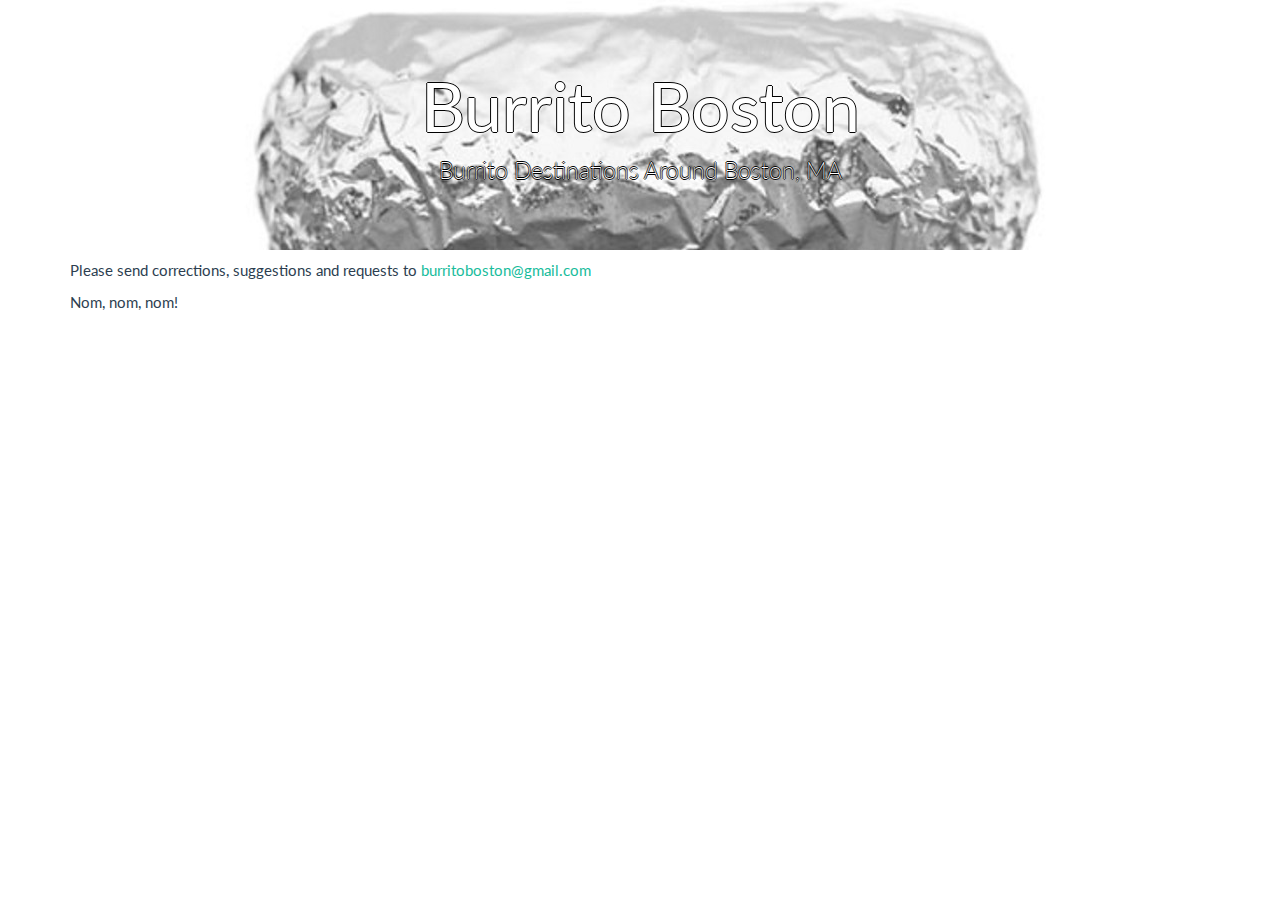
<file: about.html>
<!doctype html>
<html style="width: 100%; height: 100%">
  <head>
    <meta charset="utf-8">
    <meta http-equiv="X-UA-Compatible" content="IE=edge,chrome=1">
    <meta name="viewport" content="width=device-width,initial-scale=1,maximum-scale=1, user-scalable=no">

    <title>BurritoBoston.com - Find a Burrito in Boston, MA</title>
    <meta name="keywords" content="boston,burrito">
    <meta name="description" content="Burrito locations in and around Boston">

    

    <!-- Latest compiled and minified CSS -->
    <!-- <link rel="stylesheet" href="https://maxcdn.bootstrapcdn.com/bootstrap/3.2.0/css/bootstrap.min.css"> -->

    <!-- Optional theme -->
    <!-- <link rel="stylesheet" href="https://maxcdn.bootstrapcdn.com/bootstrap/3.2.0/css/bootstrap-theme.min.css"> -->
    <link rel="stylesheet" href="css/bootstrap.min.css">
    
    <!-- icons -->
    <link href="//maxcdn.bootstrapcdn.com/font-awesome/4.2.0/css/font-awesome.min.css" rel="stylesheet">
    
    <!-- jQuery (necessary for Bootstrap's JavaScript plugins) -->
    <script src="https://ajax.googleapis.com/ajax/libs/jquery/1.11.1/jquery.min.js"></script>
    
    <!-- Latest compiled and minified JavaScript -->
    <script src="https://maxcdn.bootstrapcdn.com/bootstrap/3.2.0/js/bootstrap.min.js"></script>
    
    <script src="http://maps.google.com/maps/api/js?key=AIzaSyD6NCRYTnkdVks9CIhjmFREg1kuNB_QUiQ"
          type="text/javascript"></script>
          
    <script src="js/markerwithlabel_packed.js" type="text/javascript"></script>

    <link rel="stylesheet" href="css/app.css">
    <!-- HTML5 Shim and Respond.js IE8 support of HTML5 elements and media queries -->
    <!-- WARNING: Respond.js doesn't work if you view the page via file:// -->
    <!--[if lt IE 9]>
      <script src="https://oss.maxcdn.com/html5shiv/3.7.2/html5shiv.min.js"></script>
      <script src="https://oss.maxcdn.com/respond/1.4.2/respond.min.js"></script>
    <![endif]-->
    
    <style type="text/css">
        /** FIX for Bootstrap and Google Maps Info window styes problem **/
        img[src*="gstatic.com/"], img[src*="googleapis.com/"] {
        max-width: none;
    }
    </style>
    <script type="text/javascript" src="//s7.addthis.com/js/300/addthis_widget.js#pubid=ra-542e08e37a73f7d6"></script>
    
  </head>

  
  <body>
    <header>

</header>

    <div class="container">


      <div class="jumbotron text-center" style="margin-bottom: 10px; background-image: url('img/background.jpg'); color: #fff; text-shadow: -1px 0 black, 0 1px black, 1px 0 black, 0 -1px black;">
        <h1>Burrito Boston</h1>
        <p>Burrito Destinations Around Boston, MA</p>
        <!-- Go to www.addthis.com/dashboard to customize your tools -->
        <div class="addthis_sharing_toolbox"></div>
        <!--<p class="pull-right" style="text-shadow: -1px 0 black, 0 1px black, 1px 0 black, 0 -1px black;">Mountain Biking Destinations in and around Atlanta, GA</p>-->
      </div>


      <div class="content">
        
     <p> Please send corrections, suggestions and requests to <a target="_blank" href="mailto:burritoboston@gmail.com">
    burritoboston@gmail.com</a></p>
    <p>Nom, nom, nom!</p>

      </div>
    </div>
    

    

        <script>
  (function(i,s,o,g,r,a,m){i['GoogleAnalyticsObject']=r;i[r]=i[r]||function(){
  (i[r].q=i[r].q||[]).push(arguments)},i[r].l=1*new Date();a=s.createElement(o),
  m=s.getElementsByTagName(o)[0];a.async=1;a.src=g;m.parentNode.insertBefore(a,m)
  })(window,document,'script','//www.google-analytics.com/analytics.js','ga');

  ga('create', 'UA-54484504-3', 'auto');
  ga('send', 'pageview');

</script>
  </body>
</html>
</file>
<file: css/app.css>
/*
body {
  font: 13px Helvetica, arial, freesans, clean, sans-serif;
  line-height: 1.4;
  color: #333333;
  background: #fff;
  padding: 50px;
}
*/
.colWrapper{
    height:25px;
    width:252px;
    position:relative;
    border:1px solid #ccc;
    text-align: center;
    /*margin: 0 auto;*/
}
.barContainer{
    position:absolute;
    height:100%;
    margin: 0 auto;
}
.bar{
    height:100%;
    float: left;
    color: #ffffff;
    text-align: center;
    vertical-align: middle;
}
.barlabel { 
    display:inline-block; 
    vertical-align:middle 
}
.scrollFix {
    line-height: 1.35;
    /*overflow: hidden;
    white-space: nowrap;*/
    width: 280px; 
    font-family: 'Lato','Helvetica Neue',Helvetica,Arial,sans-serif;
}
.maplabels {
     color: red;
     background-color: white;
     font-family: "Lucida Grande", "Arial", sans-serif;
     font-size: 10px;
     font-weight: bold;
     text-align: center;
     width: 40px;     
     border: 2px solid black;
     white-space: nowrap;
}
.maplabels2 {
    color: black; 
    background-color: #FF8075; 
    font-family: 'Lato','Helvetica Neue',Helvetica,Arial,sans-serif; 
    font-size: 11px; 
    text-align: center; 
    width: 14px;
}
</file>
